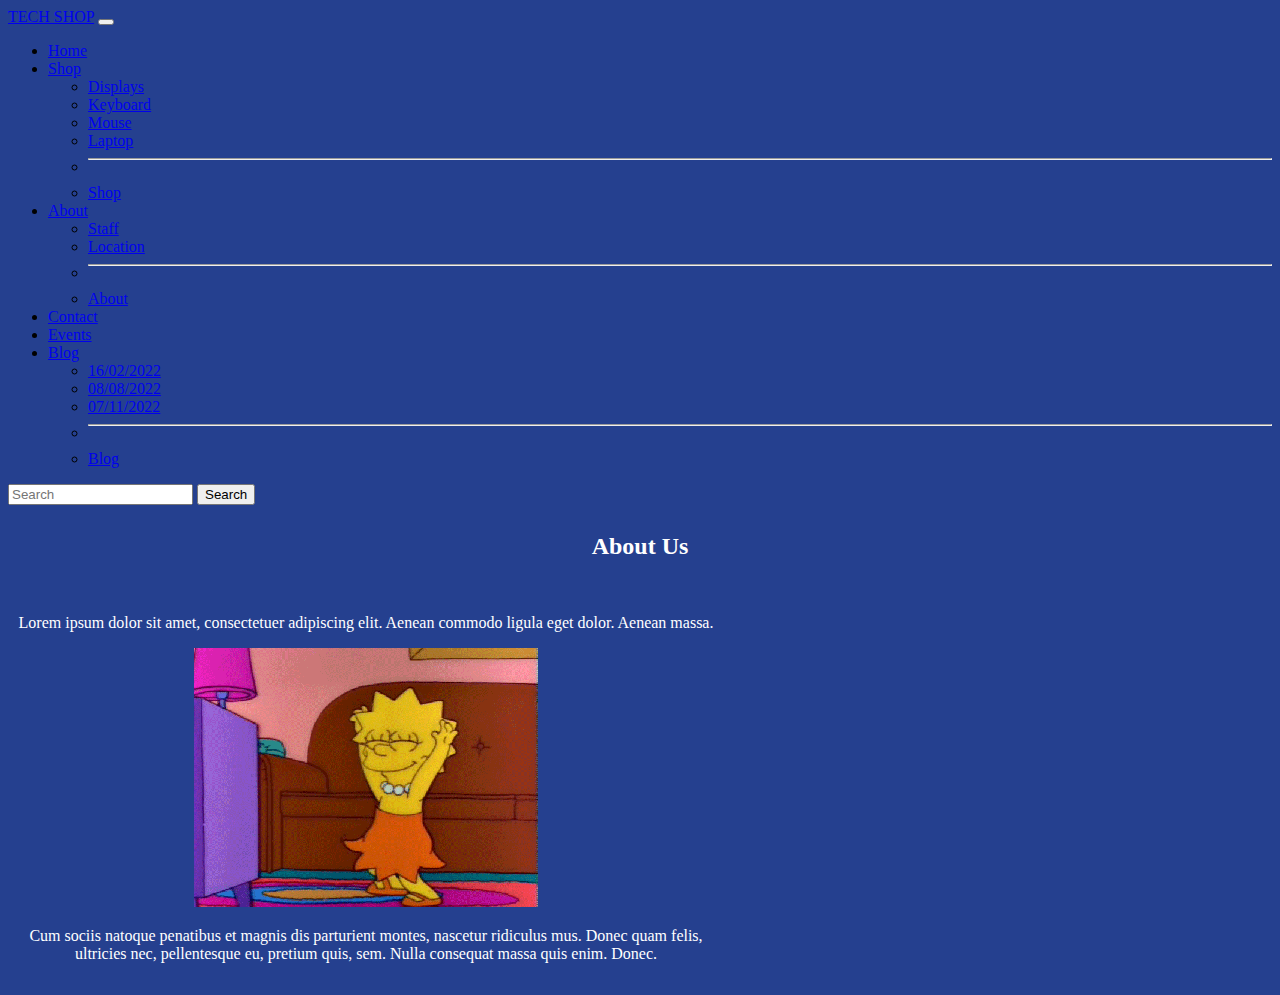
<file: HTML/About.html>
<!DOCTYPE html>
<html lang="en-US">
<head>
    <meta charset="UTF-8">
    <title>About us</title>
    
    <!-- CSS -->
    <!--<link rel="stylesheet" href="../CSS/style.css">-->
       
        <!-- CSS only -->
    
    <link href="https://cdn.jsdelivr.net/npm/bootstrap@5.2.1/dist/css/bootstrap.min.css" rel="stylesheet" integrity="sha384-iYQeCzEYFbKjA/T2uDLTpkwGzCiq6soy8tYaI1GyVh/UjpbCx/TYkiZhlZB6+fzT" crossorigin="anonymous">
    
    <!-- JavaScript Bundle with Popper -->
    <script src="https://cdn.jsdelivr.net/npm/bootstrap@5.2.1/dist/js/bootstrap.bundle.min.js" integrity="sha384-u1OknCvxWvY5kfmNBILK2hRnQC3Pr17a+RTT6rIHI7NnikvbZlHgTPOOmMi466C8" crossorigin="anonymous"></script>
    
    
</head>
<body style="background-color:  #25408F;">
    
    <!-- Horizontal menu starts here -->
    
    <header id="top">
   
<nav class="navbar navbar-expand-lg bg-light">
  <div class="container-fluid">
    <a class="navbar-brand" href="index.html">TECH SHOP</a>
    <button class="navbar-toggler" type="button" data-bs-toggle="collapse" data-bs-target="#navbarSupportedContent" aria-controls="navbarSupportedContent" aria-expanded="false" aria-label="Toggle navigation">
      <span class="navbar-toggler-icon"></span>
    </button>
    <div class="collapse navbar-collapse" id="navbarSupportedContent">
      <ul class="navbar-nav me-auto mb-2 mb-lg-0">
        
        <li class="nav-item">
          <a class="nav-link active" aria-current="page" href="index.html">Home</a>
        </li>
        
        <li class="nav-item dropdown">
          <a class="nav-link dropdown-toggle" href="Shop.html" role="button" data-bs-toggle="dropdown" aria-expanded="false">
            Shop
          </a>
          <ul class="dropdown-menu">
            <li><a class="dropdown-item" href="Shop.html#contDisplay">Displays</a></li>
            <li><a class="dropdown-item" href="Shop.html#contKeyboard">Keyboard</a></li>
            <li><a class="dropdown-item" href="Shop.html#contMouse">Mouse</a></li>
            <li><a class="dropdown-item" href="Shop.html#contLaptop">Laptop</a></li>
            <li><hr class="dropdown-divider"></li>
            <li><a class="dropdown-item" href="Shop.html">Shop</a></li>
          </ul>
        </li>
        
        <li class="nav-item dropdown">
          <a class="nav-link dropdown-toggle" href="About.html" role="button" data-bs-toggle="dropdown" aria-expanded="false">
            About
          </a>
          <ul class="dropdown-menu">
            <li><a class="dropdown-item" href="Staff.html">Staff</a></li>
            <li><a class="dropdown-item" href="Location.html">Location</a></li>
            <li><hr class="dropdown-divider"></li>
            <li><a class="dropdown-item" href="About.html">About</a></li>
          </ul>
        </li>
        
        <li class="nav-item">
          <a class="nav-link" href="Contact.html">Contact</a>
        </li>
        
        <li class="nav-item">
          <a class="nav-link" href="Events.html">Events</a>
        </li>
        
        <li class="nav-item dropdown">
          <a class="nav-link dropdown-toggle" href="Blog.html" role="button" data-bs-toggle="dropdown" aria-expanded="false">
            Blog
          </a>
          <ul class="dropdown-menu">
            <li><a class="dropdown-item" href="Blog.html#firstInput">16/02/2022</a></li>
            <li><a class="dropdown-item" href="Blog.html#secondInput">08/08/2022</a></li>
            <li><a class="dropdown-item" href="Blog.html#thirdInput">07/11/2022</a></li>
            <li><hr class="dropdown-divider"></li>
            <li><a class="dropdown-item" href="Blog.html">Blog</a></li>
          </ul>
        </li>
        
      </ul>
      <form class="d-flex" role="search">
        <input class="form-control me-2" type="search" placeholder="Search" aria-label="Search">
        <button class="btn btn-outline-success" type="submit">Search</button>
      </form>
    </div>
  </div>
</nav>

     </header>
    
     
     <!-- ABOUT US-->
     
     <section id="aboutUs">
        
        <div class="container" style="text-align: center; padding: 0.5rem;">
        <h2 style="color: white">About Us</h2>
         
         <div class="container" style="width: 700px; color: white;">
         <br><p>Lorem ipsum dolor sit amet, consectetuer adipiscing elit. Aenean commodo ligula eget dolor. Aenean massa.</p>
         
         <div style="margin-bottom: 0.9rem;">
         
         <img src="../Media/Gif/gifLisa.gif">
         
         </div>
         
         <p>Cum sociis natoque penatibus et magnis dis parturient montes, nascetur ridiculus mus. Donec quam felis, ultricies nec, pellentesque eu, pretium quis, sem. Nulla consequat massa quis enim. Donec.</p>
         
         </div>
         </div>
     </section>
    
</body>
</html>
</file>
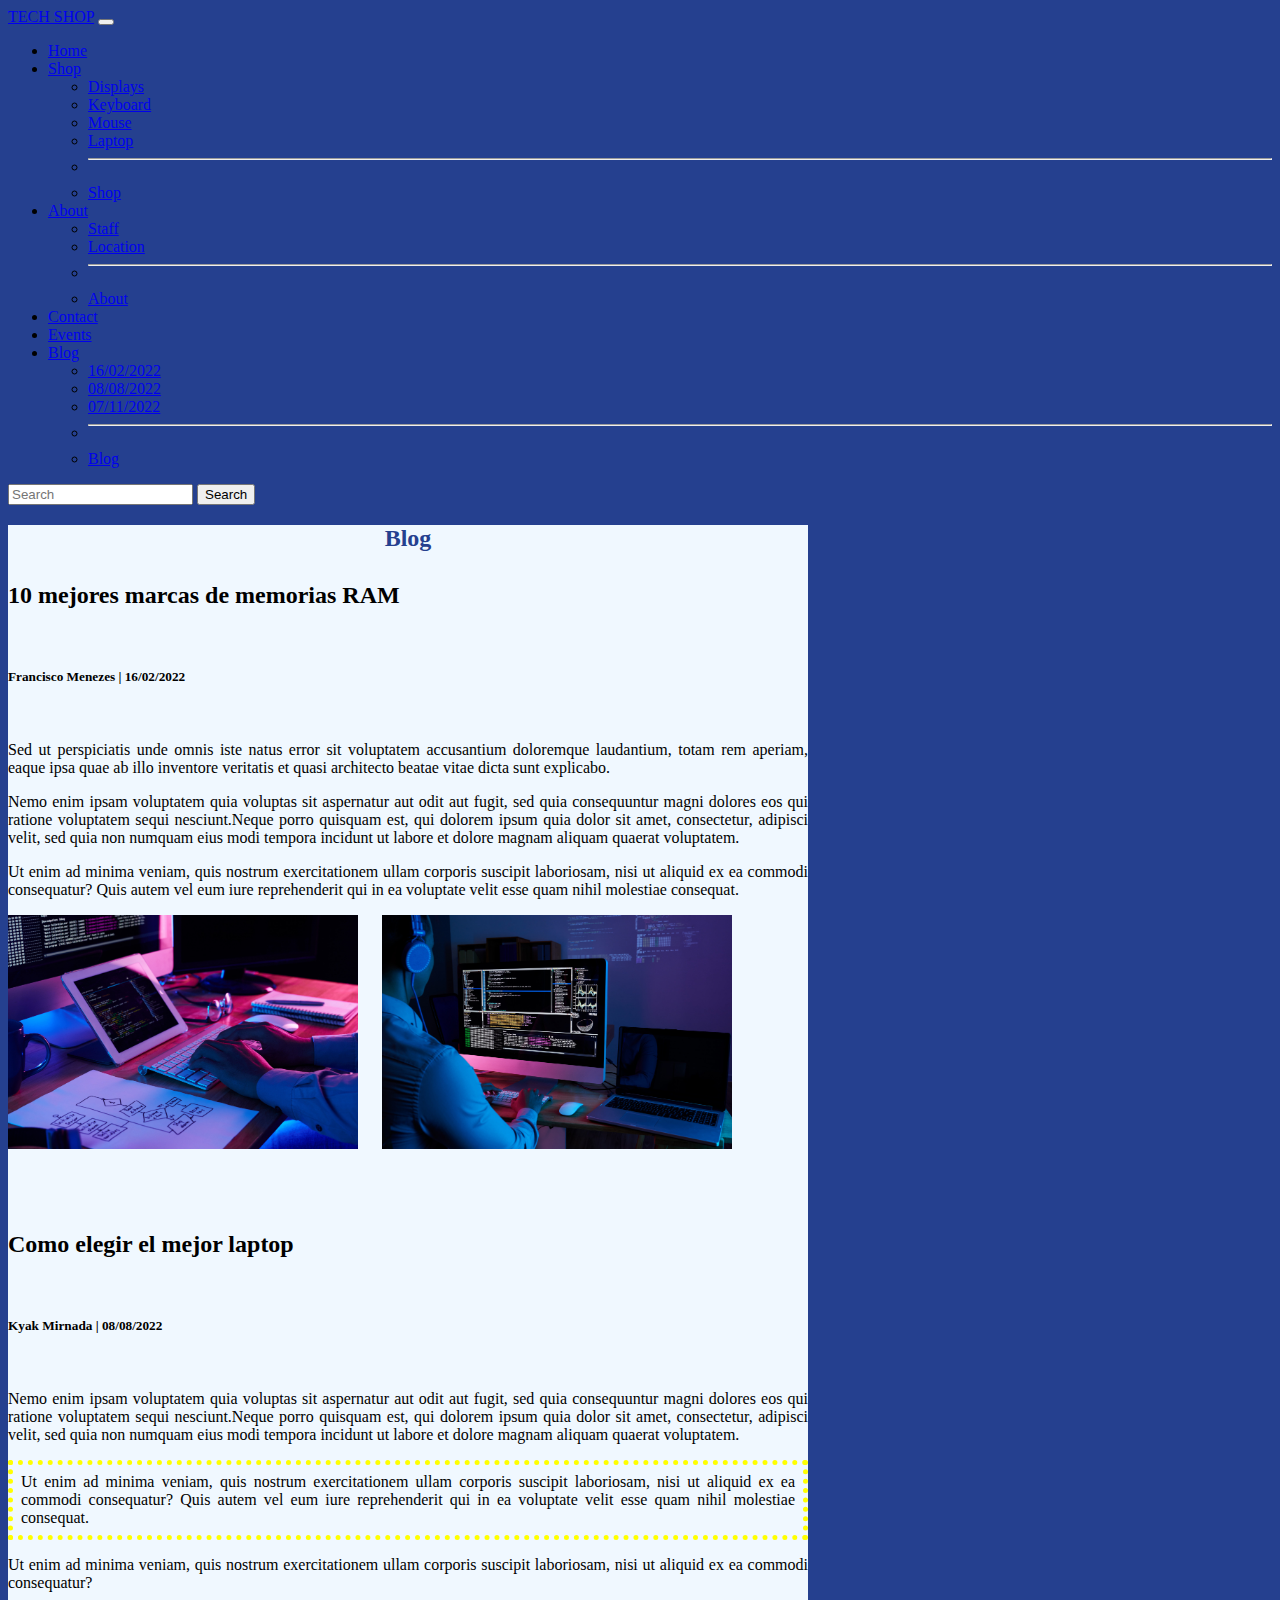
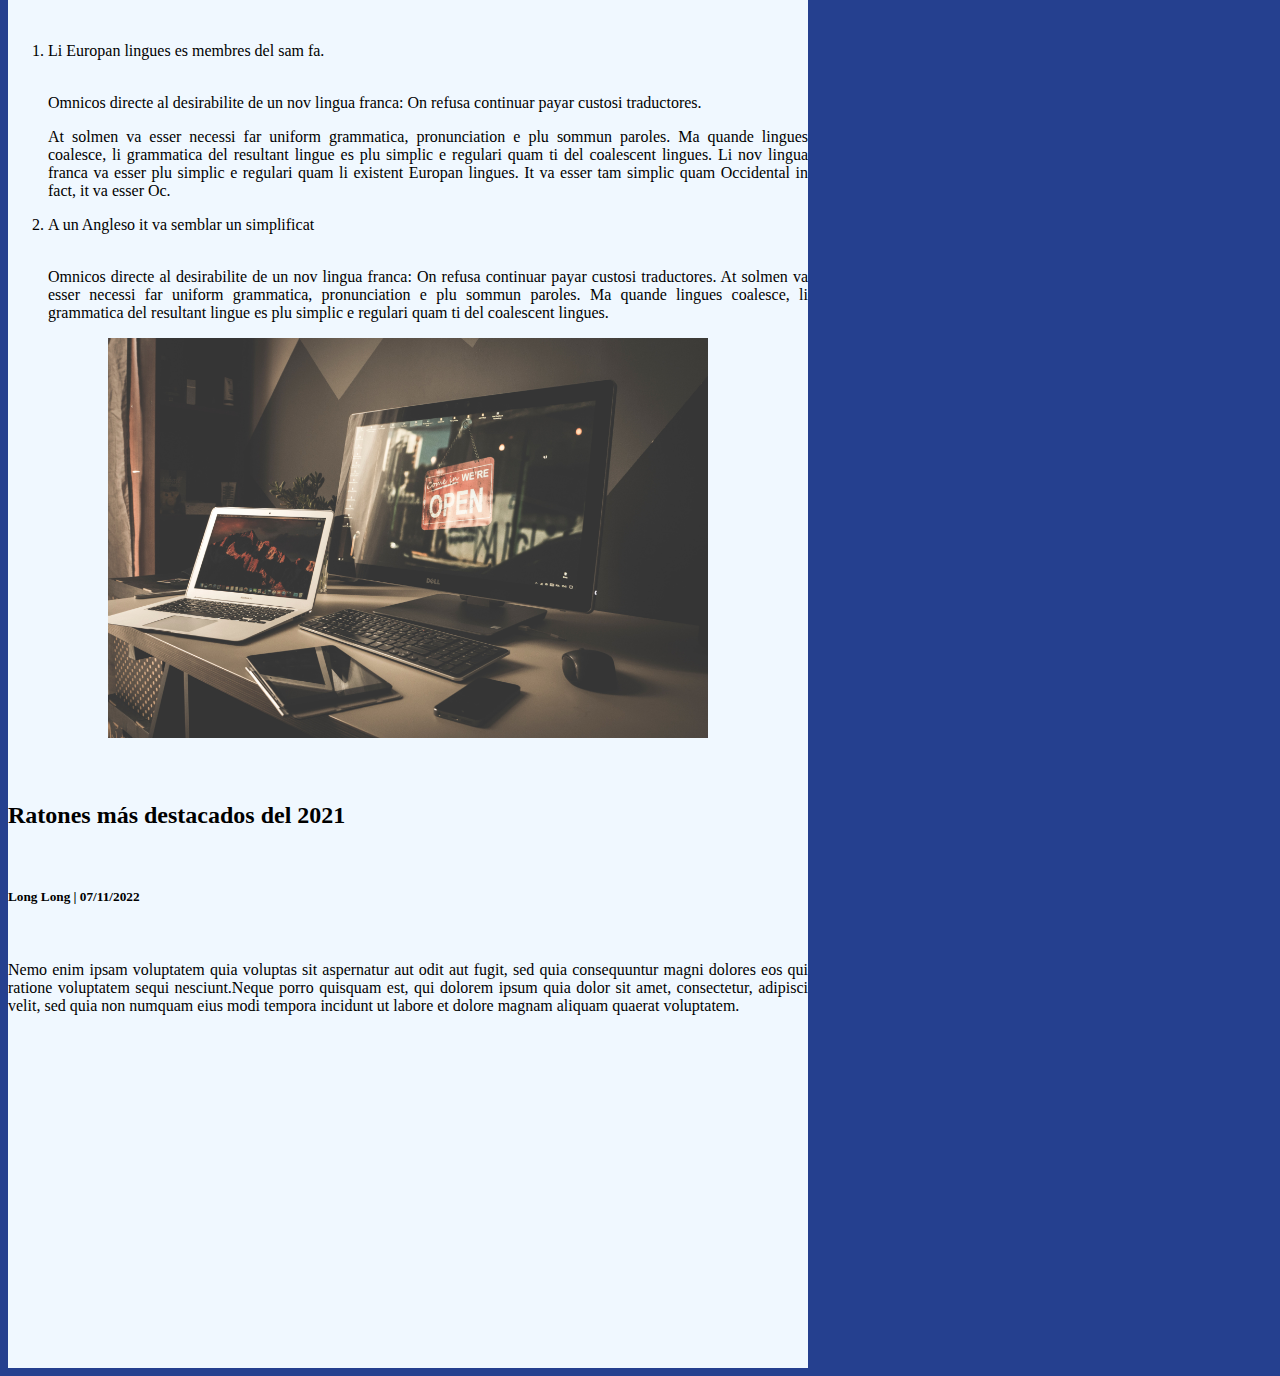
<file: HTML/Blog.html>
<!DOCTYPE html>
<html lang="en-US">
<head>
    <meta charset="UTF-8">
    <title>Blog</title>
    
    <!-- CSS -->
    <!--<link rel="stylesheet" href="../CSS/style.css">-->
       
        <!-- CSS only -->
    
    <link href="https://cdn.jsdelivr.net/npm/bootstrap@5.2.1/dist/css/bootstrap.min.css" rel="stylesheet" integrity="sha384-iYQeCzEYFbKjA/T2uDLTpkwGzCiq6soy8tYaI1GyVh/UjpbCx/TYkiZhlZB6+fzT" crossorigin="anonymous">
    
    <!-- JavaScript Bundle with Popper -->
    <script src="https://cdn.jsdelivr.net/npm/bootstrap@5.2.1/dist/js/bootstrap.bundle.min.js" integrity="sha384-u1OknCvxWvY5kfmNBILK2hRnQC3Pr17a+RTT6rIHI7NnikvbZlHgTPOOmMi466C8" crossorigin="anonymous"></script>
    
    
</head>
<body style="background-color:  #25408F;">
    
    <!-- Horizontal menu starts here -->
    
    <header id="top">
   
<nav class="navbar navbar-expand-lg bg-light">
  <div class="container-fluid">
    <a class="navbar-brand" href="index.html">TECH SHOP</a>
    <button class="navbar-toggler" type="button" data-bs-toggle="collapse" data-bs-target="#navbarSupportedContent" aria-controls="navbarSupportedContent" aria-expanded="false" aria-label="Toggle navigation">
      <span class="navbar-toggler-icon"></span>
    </button>
    <div class="collapse navbar-collapse" id="navbarSupportedContent">
      <ul class="navbar-nav me-auto mb-2 mb-lg-0">
        
        <li class="nav-item">
          <a class="nav-link active" aria-current="page" href="index.html">Home</a>
        </li>
        
        <li class="nav-item dropdown">
          <a class="nav-link dropdown-toggle" href="Shop.html" role="button" data-bs-toggle="dropdown" aria-expanded="false">
            Shop
          </a>
          <ul class="dropdown-menu">
            <li><a class="dropdown-item" href="Shop.html#contDisplay">Displays</a></li>
            <li><a class="dropdown-item" href="Shop.html#contKeyboard">Keyboard</a></li>
            <li><a class="dropdown-item" href="Shop.html#contMouse">Mouse</a></li>
            <li><a class="dropdown-item" href="Shop.html#contLaptop">Laptop</a></li>
            <li><hr class="dropdown-divider"></li>
            <li><a class="dropdown-item" href="Shop.html">Shop</a></li>
          </ul>
        </li>
        
        <li class="nav-item dropdown">
          <a class="nav-link dropdown-toggle" href="About.html" role="button" data-bs-toggle="dropdown" aria-expanded="false">
            About
          </a>
          <ul class="dropdown-menu">
            <li><a class="dropdown-item" href="Staff.html">Staff</a></li>
            <li><a class="dropdown-item" href="Location.html">Location</a></li>
            <li><hr class="dropdown-divider"></li>
            <li><a class="dropdown-item" href="About.html">About</a></li>
          </ul>
        </li>
        
        <li class="nav-item">
          <a class="nav-link" href="Contact.html">Contact</a>
        </li>
        
        <li class="nav-item">
          <a class="nav-link" href="Events.html">Events</a>
        </li>
        
        <li class="nav-item dropdown">
          <a class="nav-link dropdown-toggle" href="Blog.html" role="button" data-bs-toggle="dropdown" aria-expanded="false">
            Blog
          </a>
          <ul class="dropdown-menu">
            <li><a class="dropdown-item" href="Blog.html#firstInput">16/02/2022</a></li>
            <li><a class="dropdown-item" href="Blog.html#secondInput">08/08/2022</a></li>
            <li><a class="dropdown-item" href="Blog.html#thirdInput">07/11/2022</a></li>
            <li><hr class="dropdown-divider"></li>
            <li><a class="dropdown-item" href="Blog.html">Blog</a></li>
          </ul>
        </li>
        
      </ul>
      <form class="d-flex" role="search">
        <input class="form-control me-2" type="search" placeholder="Search" aria-label="Search">
        <button class="btn btn-outline-success" type="submit">Search</button>
      </form>
    </div>
  </div>
</nav>

     </header>
     
     
     
     <!-- BLOG -->
     
     <section id="blog">
        
        <div class="container" style="width: 800px; background-color: aliceblue;">
        <h2 style="color:#25408F; text-align: center; margin-top: 20px;">Blog</h2>
         
         <div class="container" style="margin-top: 30px; text-align: justify;">
         
         <!-- FIRST INPUT -->
         
         <div id="firstInput">
         <h2 id="tittleBlog">10 mejores marcas de memorias RAM</h2>
         <br><h5 id="tittleBlog">Francisco Menezes | 16/02/2022</h5> <br>
         
             <p>Sed ut perspiciatis unde omnis iste natus error sit voluptatem accusantium doloremque laudantium, totam rem aperiam, eaque ipsa quae ab illo inventore veritatis et quasi architecto beatae vitae dicta sunt explicabo.</p>
             
             <p>Nemo enim ipsam voluptatem quia voluptas sit aspernatur aut odit aut fugit, sed quia consequuntur magni dolores eos qui ratione voluptatem sequi nesciunt.Neque porro quisquam est, qui dolorem ipsum quia dolor sit amet, consectetur, adipisci velit, sed quia non numquam eius modi tempora incidunt ut labore et dolore magnam aliquam quaerat voluptatem.</p>
             
             <p>Ut enim ad minima veniam, quis nostrum exercitationem ullam corporis suscipit laboriosam, nisi ut aliquid ex ea commodi consequatur? Quis autem vel eum iure reprehenderit qui in ea voluptate velit esse quam nihil molestiae consequat.</p>
             
             <div class="container" style="width: 750px;">
             <img id="firstBlogImg" src="../Media/Blog/eBlog1.jpg" class="img-fluid" style="width: 350px;margin-bottom: 40px;" >
             <img id="firstBlogImg" src="../Media/Blog/eBlog2.jpg" class="img-fluid" style="width: 350px;margin-left: 20px;margin-bottom: 40px;">
             </div>
             
         </div>
         
         <br>
         
         <!-- SECOND INPUT -->
         
        <div id="secondInput">
         <h2 id="tittleBlog">Como elegir el mejor laptop</h2>
         <br><h5 id="tittleBlog">Kyak Mirnada | 08/08/2022</h5> <br>
             
             <p>Nemo enim ipsam voluptatem quia voluptas sit aspernatur aut odit aut fugit, sed quia consequuntur magni dolores eos qui ratione voluptatem sequi nesciunt.Neque porro quisquam est, qui dolorem ipsum quia dolor sit amet, consectetur, adipisci velit, sed quia non numquam eius modi tempora incidunt ut labore et dolore magnam aliquam quaerat voluptatem.</p>
             
             <p style="border: dotted; border-width: 5px; border-color: yellow; padding: 0.5rem;">Ut enim ad minima veniam, quis nostrum exercitationem ullam corporis suscipit laboriosam, nisi ut aliquid ex ea commodi consequatur? Quis autem vel eum iure reprehenderit qui in ea voluptate velit esse quam nihil molestiae consequat.</p>
             
             <p>Ut enim ad minima veniam, quis nostrum exercitationem ullam corporis suscipit laboriosam, nisi ut aliquid ex ea commodi consequatur? </p><br>
             
             <ol id="listBlog">
                 <li>Li Europan lingues es membres del sam fa.</li>
                 <br><p>Omnicos directe al desirabilite de un nov lingua franca: On refusa continuar payar custosi traductores. </p>
                 
                 <p>At solmen va esser necessi far uniform grammatica, pronunciation e plu sommun paroles. Ma quande lingues coalesce, li grammatica del resultant lingue es plu simplic e regulari quam ti del coalescent lingues. Li nov lingua franca va esser plu simplic e regulari quam li existent Europan lingues. It va esser tam simplic quam Occidental in fact, it va esser Oc.</p>
                 
                 <li>A un Angleso it va semblar un simplificat</li>
                 <br><p>Omnicos directe al desirabilite de un nov lingua franca: On refusa continuar payar custosi traductores. At solmen va esser necessi far uniform grammatica, pronunciation e plu sommun paroles. Ma quande lingues coalesce, li grammatica del resultant lingue es plu simplic e regulari quam ti del coalescent lingues.</p>
                 
             </ol>
             
             <div class="container" style="text-align: center;">
             <img id="secondBlogImg"src="../Media/Blog/eBlog3.jpg" class="img-fluid rounded" style="width: 600px;margin-bottom: 40px;">
             </div>
             
         </div>
        
        <!-- THIRD INPUT -->
        
        <div id="thirdInput">
         <h2 id="tittleBlog">Ratones más destacados del 2021</h2>
         <br><h5 id="tittleBlog">Long Long | 07/11/2022</h5> <br>
             
             <p>Nemo enim ipsam voluptatem quia voluptas sit aspernatur aut odit aut fugit, sed quia consequuntur magni dolores eos qui ratione voluptatem sequi nesciunt.Neque porro quisquam est, qui dolorem ipsum quia dolor sit amet, consectetur, adipisci velit, sed quia non numquam eius modi tempora incidunt ut labore et dolore magnam aliquam quaerat voluptatem.</p><br>
             
             <div class="containerVideoBlog">
             <iframe id="firstBlogVideo" width="560" height="315" src="https://www.youtube.com/embed/HJZzYHc4YeU" title="YouTube video player" frameborder="0" allow="accelerometer; autoplay; clipboard-write; encrypted-media; gyroscope; picture-in-picture" allowfullscreen></iframe>
             </div>
             
         </div>
         
         </div>
         </div>
     </section>
    
</body>
</html>
</file>
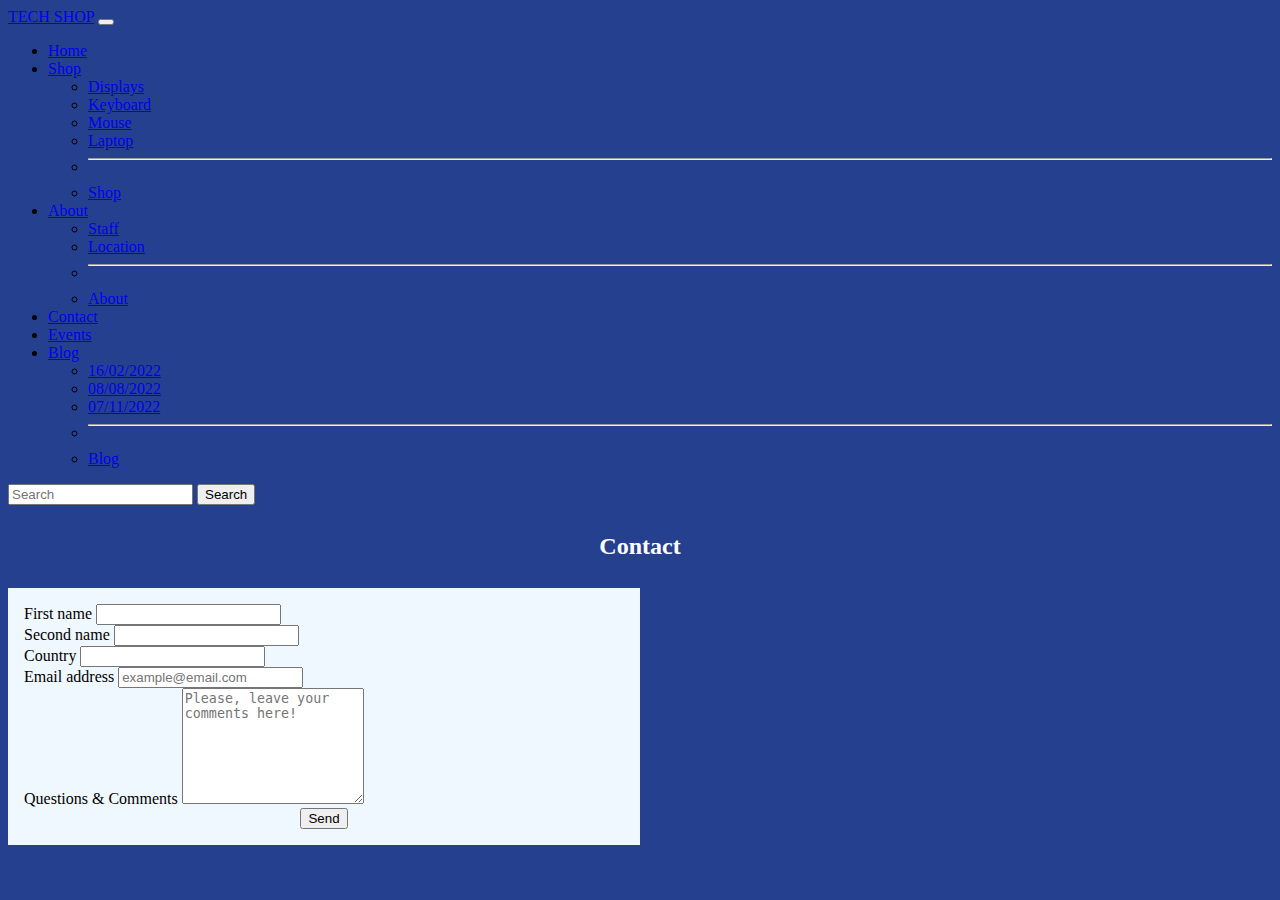
<file: HTML/Contact.html>
<!DOCTYPE html>
<html lang="en-US">
<head>
    <meta charset="UTF-8">
    <title>Contact</title>
    
    <!-- CSS -->
    <!--<link rel="stylesheet" href="../CSS/style.css">-->
       
        <!-- CSS only -->
    
    <link href="https://cdn.jsdelivr.net/npm/bootstrap@5.2.1/dist/css/bootstrap.min.css" rel="stylesheet" integrity="sha384-iYQeCzEYFbKjA/T2uDLTpkwGzCiq6soy8tYaI1GyVh/UjpbCx/TYkiZhlZB6+fzT" crossorigin="anonymous">
    
    <!-- JavaScript Bundle with Popper -->
    <script src="https://cdn.jsdelivr.net/npm/bootstrap@5.2.1/dist/js/bootstrap.bundle.min.js" integrity="sha384-u1OknCvxWvY5kfmNBILK2hRnQC3Pr17a+RTT6rIHI7NnikvbZlHgTPOOmMi466C8" crossorigin="anonymous"></script>
    
    
</head>
<body style="background-color:  #25408F;">
    
    <!-- Horizontal menu starts here -->
    
    <header id="top">
   
<nav class="navbar navbar-expand-lg bg-light">
  <div class="container-fluid">
    <a class="navbar-brand" href="index.html">TECH SHOP</a>
    <button class="navbar-toggler" type="button" data-bs-toggle="collapse" data-bs-target="#navbarSupportedContent" aria-controls="navbarSupportedContent" aria-expanded="false" aria-label="Toggle navigation">
      <span class="navbar-toggler-icon"></span>
    </button>
    <div class="collapse navbar-collapse" id="navbarSupportedContent">
      <ul class="navbar-nav me-auto mb-2 mb-lg-0">
        
        <li class="nav-item">
          <a class="nav-link active" aria-current="page" href="index.html">Home</a>
        </li>
        
        <li class="nav-item dropdown">
          <a class="nav-link dropdown-toggle" href="Shop.html" role="button" data-bs-toggle="dropdown" aria-expanded="false">
            Shop
          </a>
          <ul class="dropdown-menu">
            <li><a class="dropdown-item" href="Shop.html#contDisplay">Displays</a></li>
            <li><a class="dropdown-item" href="Shop.html#contKeyboard">Keyboard</a></li>
            <li><a class="dropdown-item" href="Shop.html#contMouse">Mouse</a></li>
            <li><a class="dropdown-item" href="Shop.html#contLaptop">Laptop</a></li>
            <li><hr class="dropdown-divider"></li>
            <li><a class="dropdown-item" href="Shop.html">Shop</a></li>
          </ul>
        </li>
        
        <li class="nav-item dropdown">
          <a class="nav-link dropdown-toggle" href="About.html" role="button" data-bs-toggle="dropdown" aria-expanded="false">
            About
          </a>
          <ul class="dropdown-menu">
            <li><a class="dropdown-item" href="Staff.html">Staff</a></li>
            <li><a class="dropdown-item" href="Location.html">Location</a></li>
            <li><hr class="dropdown-divider"></li>
            <li><a class="dropdown-item" href="About.html">About</a></li>
          </ul>
        </li>
        
        <li class="nav-item">
          <a class="nav-link" href="Contact.html">Contact</a>
        </li>
        
        <li class="nav-item">
          <a class="nav-link" href="Events.html">Events</a>
        </li>
        
        <li class="nav-item dropdown">
          <a class="nav-link dropdown-toggle" href="Blog.html" role="button" data-bs-toggle="dropdown" aria-expanded="false">
            Blog
          </a>
          <ul class="dropdown-menu">
            <li><a class="dropdown-item" href="Blog.html#firstInput">16/02/2022</a></li>
            <li><a class="dropdown-item" href="Blog.html#secondInput">08/08/2022</a></li>
            <li><a class="dropdown-item" href="Blog.html#thirdInput">07/11/2022</a></li>
            <li><hr class="dropdown-divider"></li>
            <li><a class="dropdown-item" href="Blog.html">Blog</a></li>
          </ul>
        </li>
        
      </ul>
      <form class="d-flex" role="search">
        <input class="form-control me-2" type="search" placeholder="Search" aria-label="Search">
        <button class="btn btn-outline-success" type="submit">Search</button>
      </form>
    </div>
  </div>
</nav>

     </header>
    
     
     <!-- CONTACT -->
     
<div class="container">

     <section id="contact">
         <h2 style="color: white; text-align: center; padding: 0.5rem;">Contact</h2>
         
         <div class="container" style="width: 600px; text-align: center; background-color: aliceblue; padding: 1rem;">
         
<form action="http://vip.groupehn.com:20003/html/infospost.php" method="POST">
         
<div class="container" style="max-width: 500px; background-color: aliceblue; text-align: left;">        
         
         <div class="mb-3">
             <label for="" class="form-label">First name</label>
             <input type="text" class="form-control" id="tuclase" required class="tuclase" name="firstname">
        </div>
             
             <div class="mb-3">
             <label for="" class="form-label">Second name</label>
             <input type="text" class="form-control" id="a" required class="tuclase" name="secondname">
             </div>
             
             <div class="mb-3">
             <label for="" class="form-label">Country</label>
             <input type="text" class="form-control" id="a" required class="suclase" name="country">
             </div>
             
             <div class="mb-3">
             <label for="" class="form-label">Email address</label>
             <input type="email" class="form-control" id="a" required class="tuclase" placeholder="example@email.com" name="email">
             </div>
             
             <div class="mb-3">
             <label for="" class="form-label">Questions &amp; Comments</label>
             <textarea class="form-control" placeholder="Please, leave your comments here!" required class="tuclase" style="height: 110px;" name="coments"></textarea>
             </div>
  </div> 
  
  <button type="submit" class="btn btn-primary">Send</button>
  
</form>
             
          
        </div>
         
     </section>
    
    </div>
     
    
</body>
</html>
</file>
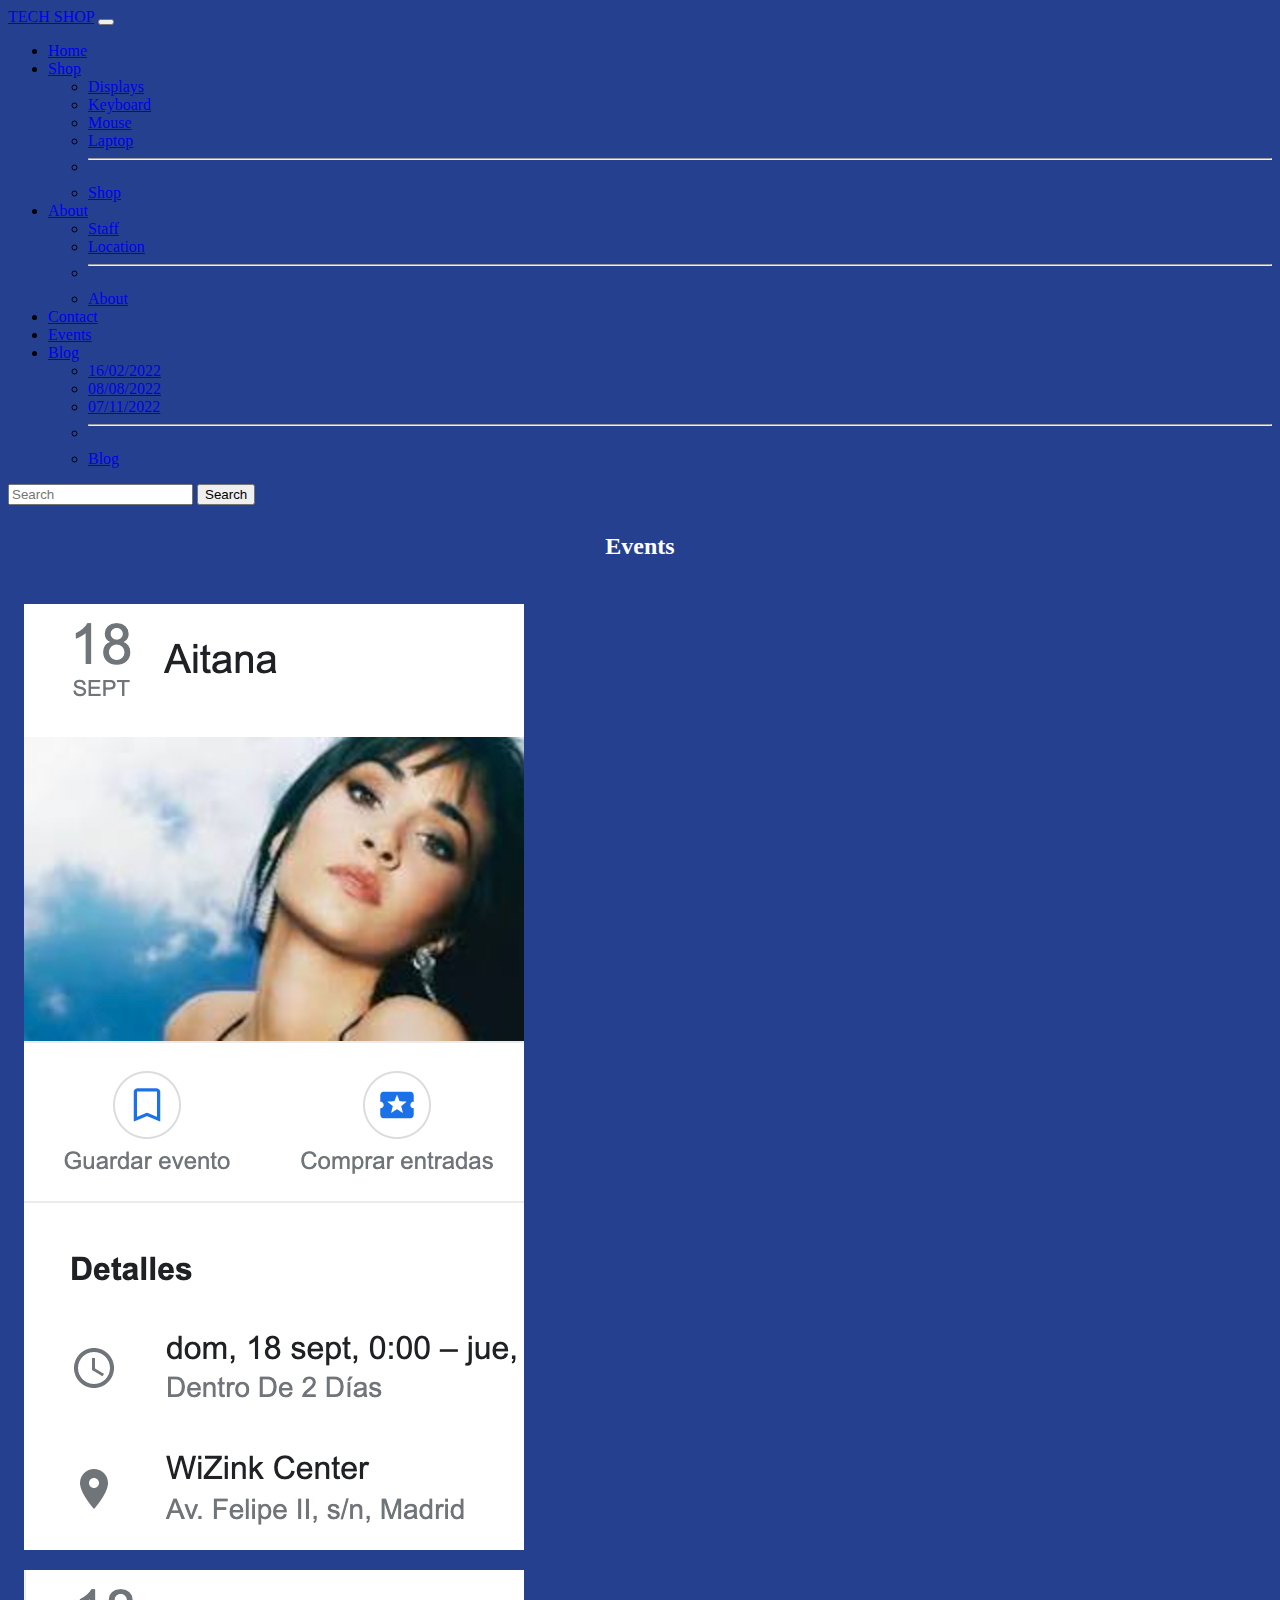
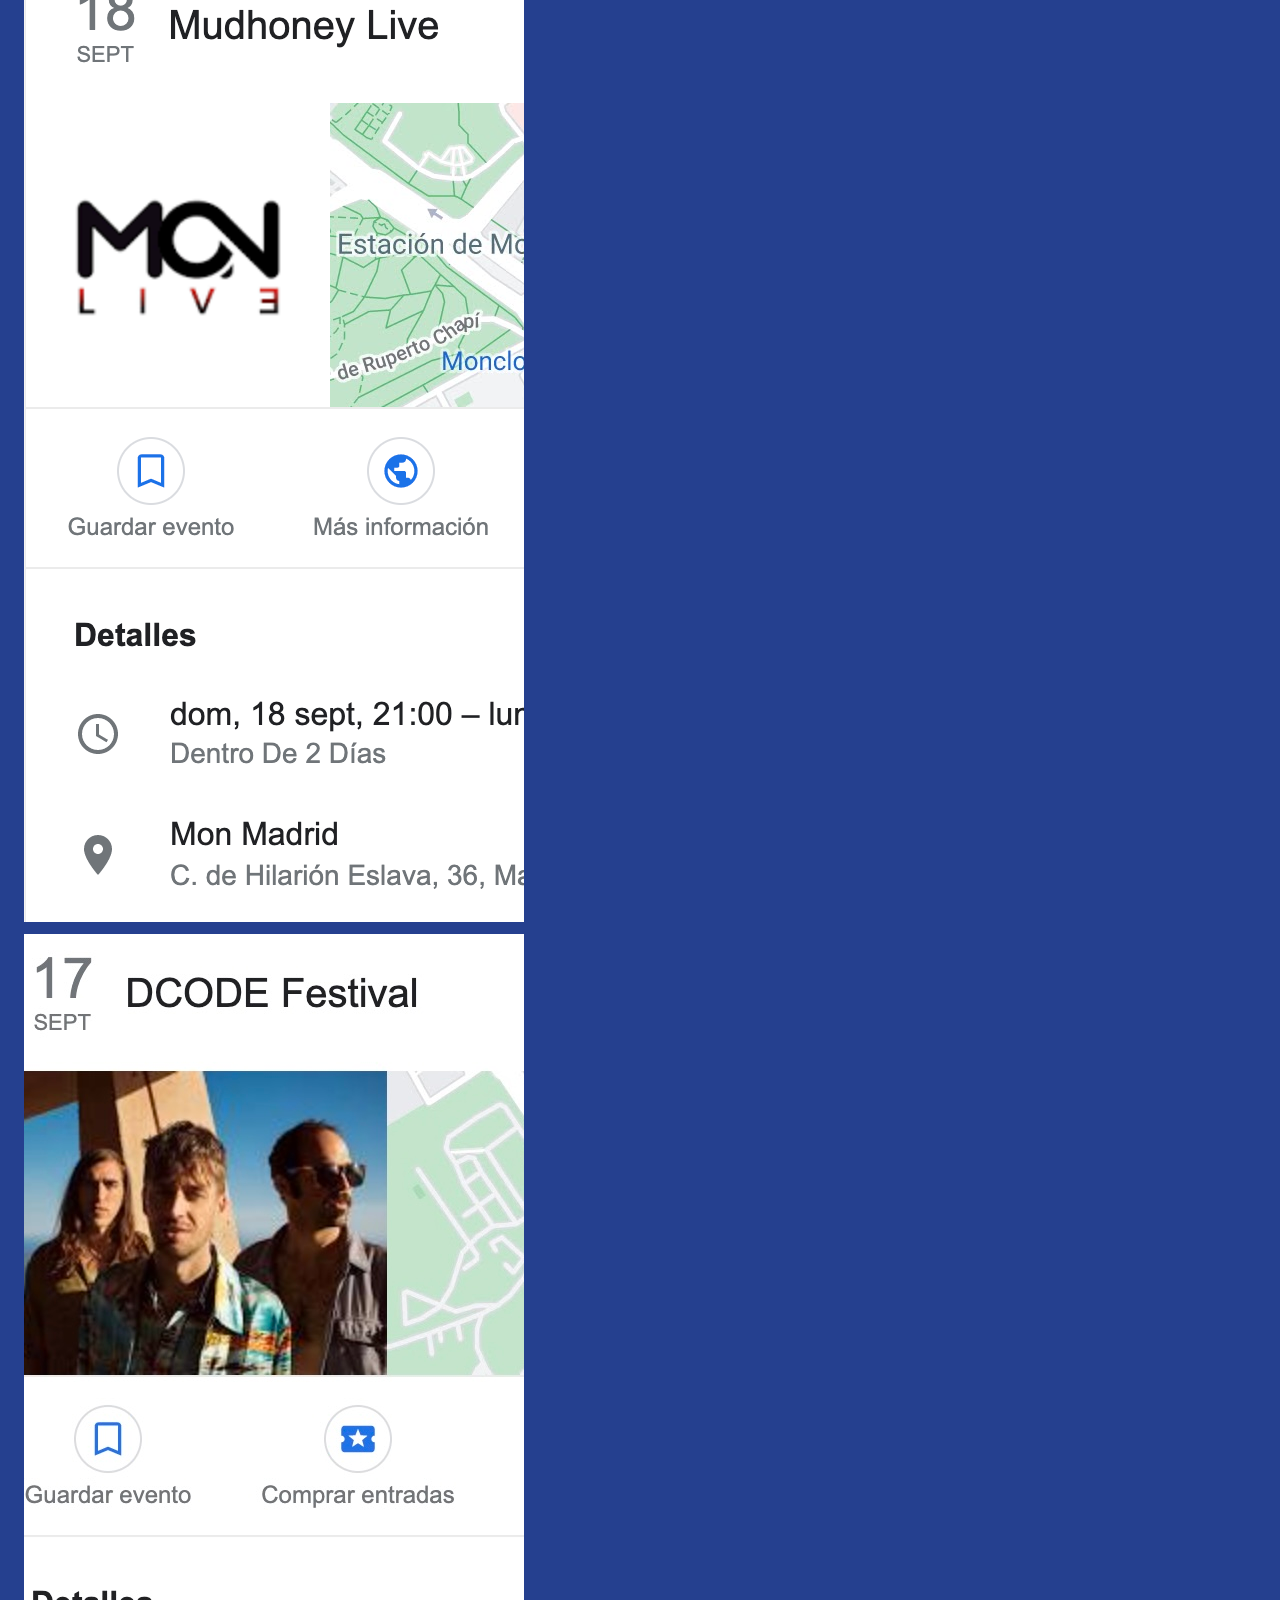
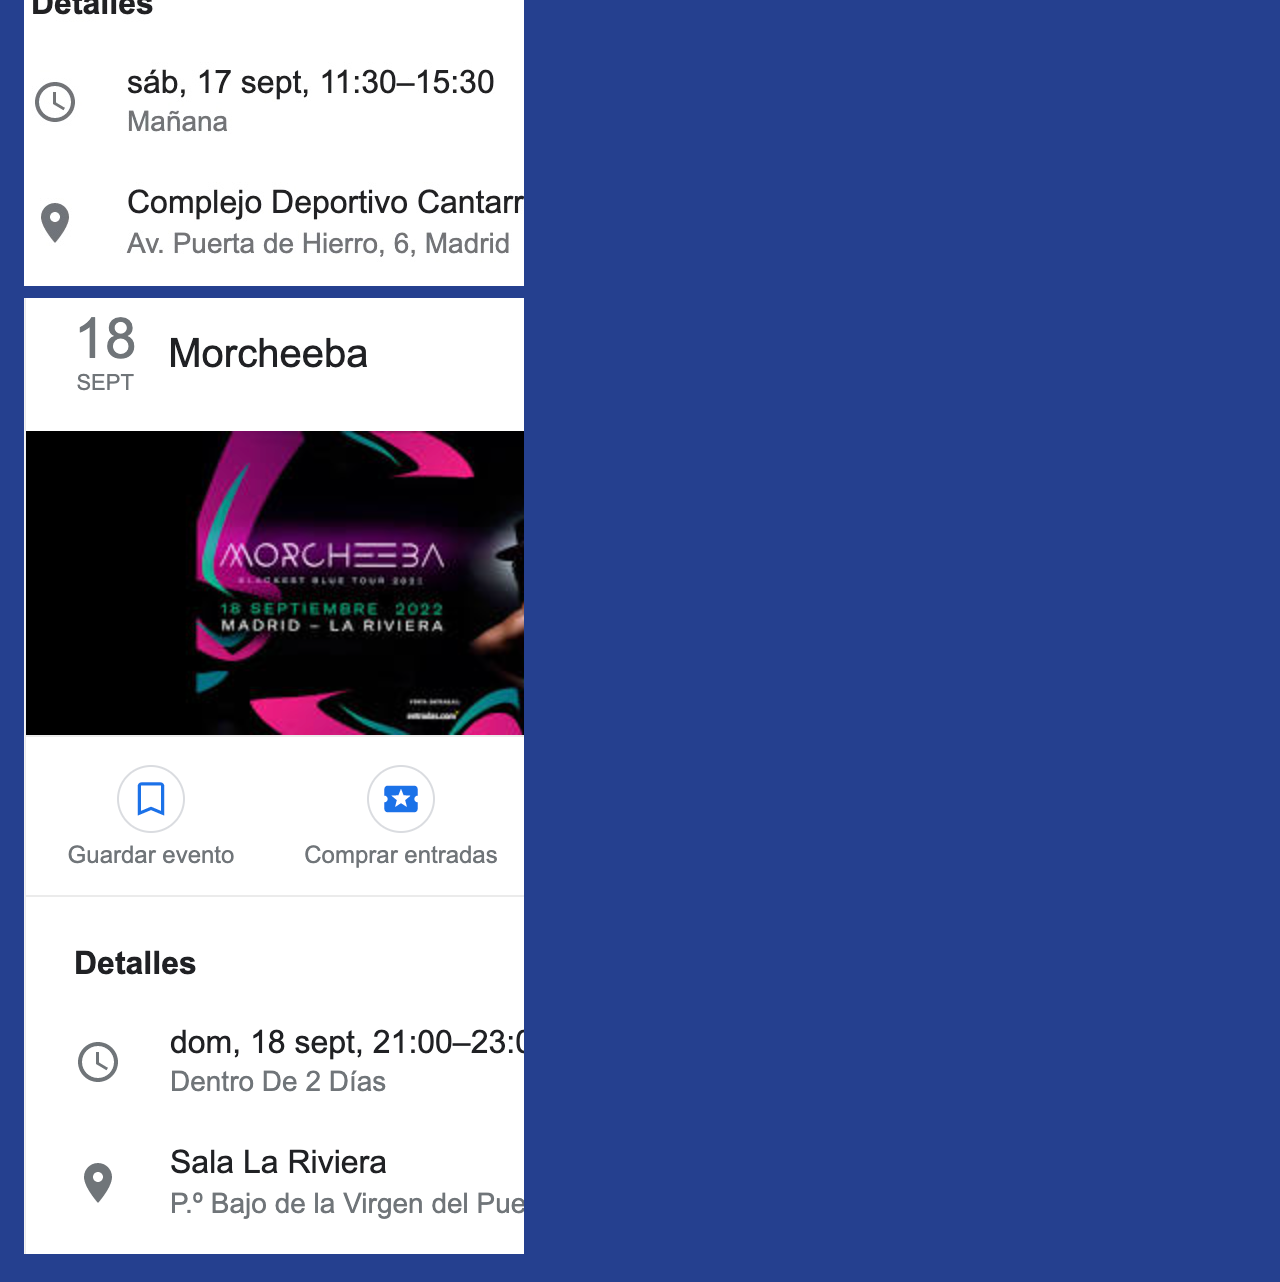
<file: HTML/Events.html>
<!DOCTYPE html>
<html lang="en-US">
<head>
    <meta charset="UTF-8">
    <title>Events</title>
    
    <!-- CSS -->
    <!--<link rel="stylesheet" href="../CSS/style.css">-->
       
       
        <!-- CSS only -->
    
    <link href="https://cdn.jsdelivr.net/npm/bootstrap@5.2.1/dist/css/bootstrap.min.css" rel="stylesheet" integrity="sha384-iYQeCzEYFbKjA/T2uDLTpkwGzCiq6soy8tYaI1GyVh/UjpbCx/TYkiZhlZB6+fzT" crossorigin="anonymous">
    
    <!-- JavaScript Bundle with Popper -->
    <script src="https://cdn.jsdelivr.net/npm/bootstrap@5.2.1/dist/js/bootstrap.bundle.min.js" integrity="sha384-u1OknCvxWvY5kfmNBILK2hRnQC3Pr17a+RTT6rIHI7NnikvbZlHgTPOOmMi466C8" crossorigin="anonymous"></script>
    
    
</head>
<body style="background-color:  #25408F;">
    
    <!-- Horizontal menu starts here -->
    
    <header id="top">
   
<nav class="navbar navbar-expand-lg bg-light">
  <div class="container-fluid">
    <a class="navbar-brand" href="index.html">TECH SHOP</a>
    <button class="navbar-toggler" type="button" data-bs-toggle="collapse" data-bs-target="#navbarSupportedContent" aria-controls="navbarSupportedContent" aria-expanded="false" aria-label="Toggle navigation">
      <span class="navbar-toggler-icon"></span>
    </button>
    <div class="collapse navbar-collapse" id="navbarSupportedContent">
      <ul class="navbar-nav me-auto mb-2 mb-lg-0">
        
        <li class="nav-item">
          <a class="nav-link active" aria-current="page" href="index.html">Home</a>
        </li>
        
        <li class="nav-item dropdown">
          <a class="nav-link dropdown-toggle" href="Shop.html" role="button" data-bs-toggle="dropdown" aria-expanded="false">
            Shop
          </a>
          <ul class="dropdown-menu">
            <li><a class="dropdown-item" href="Shop.html#contDisplay">Displays</a></li>
            <li><a class="dropdown-item" href="Shop.html#contKeyboard">Keyboard</a></li>
            <li><a class="dropdown-item" href="Shop.html#contMouse">Mouse</a></li>
            <li><a class="dropdown-item" href="Shop.html#contLaptop">Laptop</a></li>
            <li><hr class="dropdown-divider"></li>
            <li><a class="dropdown-item" href="Shop.html">Shop</a></li>
          </ul>
        </li>
        
        <li class="nav-item dropdown">
          <a class="nav-link dropdown-toggle" href="About.html" role="button" data-bs-toggle="dropdown" aria-expanded="false">
            About
          </a>
          <ul class="dropdown-menu">
            <li><a class="dropdown-item" href="Staff.html">Staff</a></li>
            <li><a class="dropdown-item" href="Location.html">Location</a></li>
            <li><hr class="dropdown-divider"></li>
            <li><a class="dropdown-item" href="About.html">About</a></li>
          </ul>
        </li>
        
        <li class="nav-item">
          <a class="nav-link" href="Contact.html">Contact</a>
        </li>
        
        <li class="nav-item">
          <a class="nav-link" href="Events.html">Events</a>
        </li>
        
        <li class="nav-item dropdown">
          <a class="nav-link dropdown-toggle" href="Blog.html" role="button" data-bs-toggle="dropdown" aria-expanded="false">
            Blog
          </a>
          <ul class="dropdown-menu">
            <li><a class="dropdown-item" href="Blog.html#firstInput">16/02/2022</a></li>
            <li><a class="dropdown-item" href="Blog.html#secondInput">08/08/2022</a></li>
            <li><a class="dropdown-item" href="Blog.html#thirdInput">07/11/2022</a></li>
            <li><hr class="dropdown-divider"></li>
            <li><a class="dropdown-item" href="Blog.html">Blog</a></li>
          </ul>
        </li>
        
      </ul>
      <form class="d-flex" role="search">
        <input class="form-control me-2" type="search" placeholder="Search" aria-label="Search">
        <button class="btn btn-outline-success" type="submit">Search</button>
      </form>
    </div>
  </div>
</nav>

     </header>
     
     <!-- EVENTS -->
     
     <div class="container">
     
     <section id="events">
        
        <h2 style="color: white; text-align: center; padding: 0.5rem;">Events</h2>
        
            <div class="container" style="width: 500px; padding: 0.5rem; overflow: hidden;">
        
            <a href="https://www.esmadrid.com/agenda/aitana-wizink-center" target="_blank"><img id="imgE" src="../Media/Events/Event1.png" class="img-fluid" style="padding: 0.5rem;"></a>
            
            <a href="https://mudhoneyonline.com/event/4370207/568927792/mudhoney-live" target="_blank"><img id="imgE" src="../Media/Events/Event2.png" class="img-fluid" style="padding: 0.5rem;"></a>
            
            <a href="https://www.esmadrid.com/agenda/dcode-festival-campus-universidad-complutense-de-madrid" target="_blank" style="padding: 0.5rem;"><img id="imgE" src="../Media/Events/Event3.jpg" class="img-fluid"></a>
            
            <a href="https://www.entradas.com/event/morcheeba-sala-la-riviera-15440825/" target="_blank"><img id="imgE" src="../Media/Events/Event4.png" class="img-fluid" style="padding: 0.5rem;"></a>
            
            
         </div>
         
     </section>
	</div>	
	
</body>
</html>
</file>
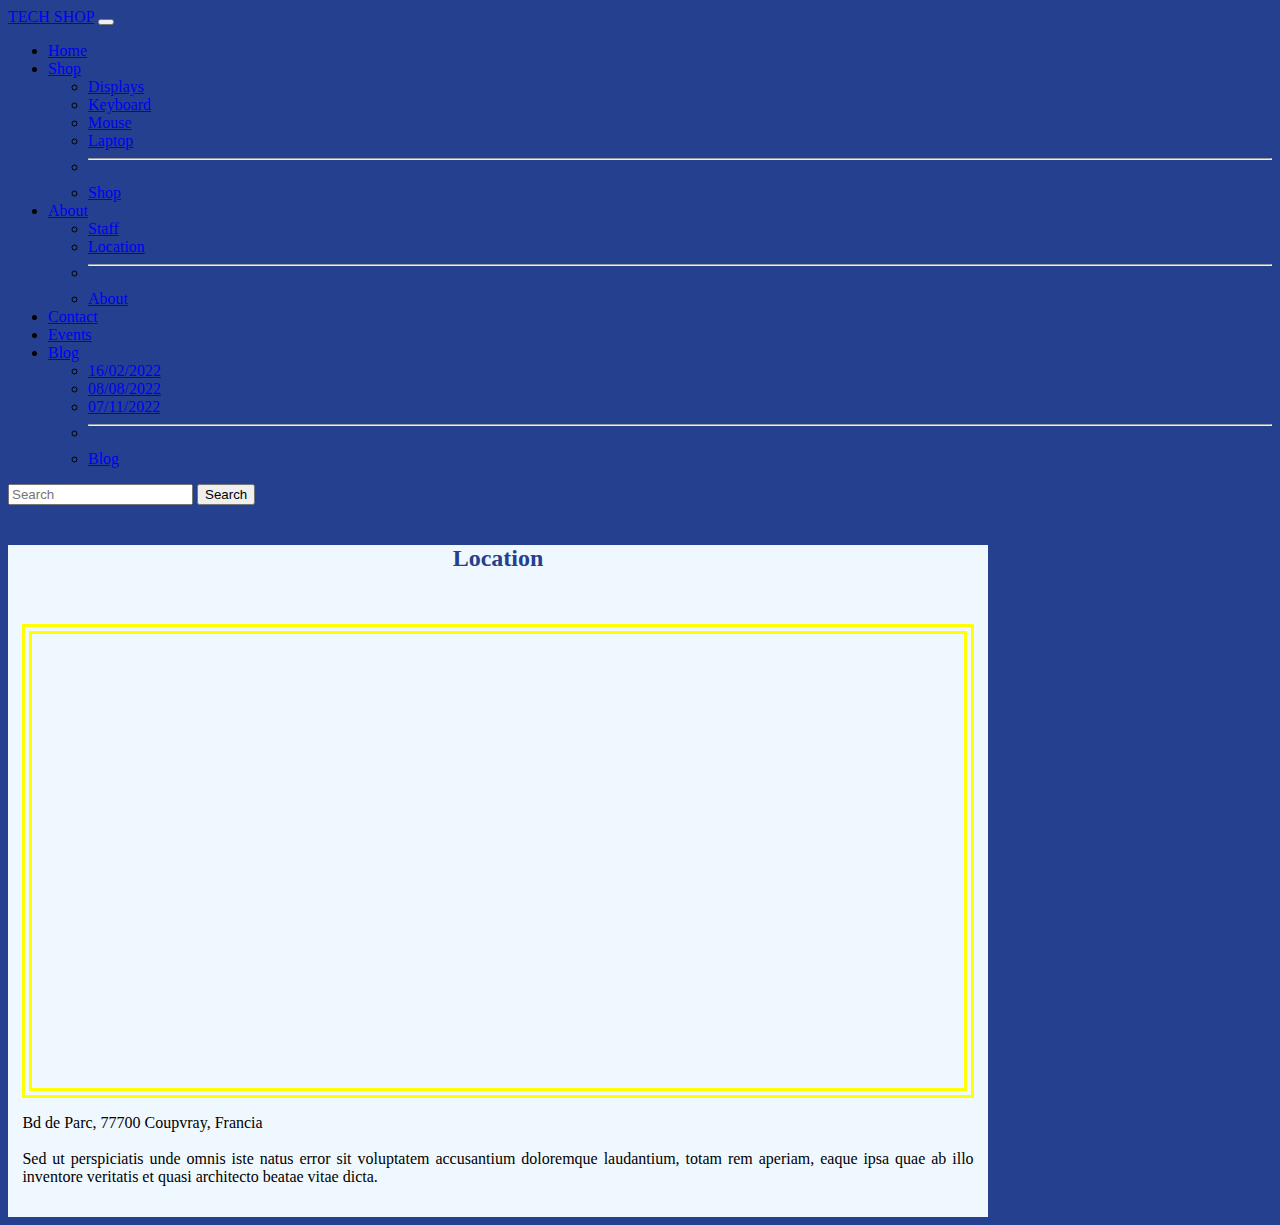
<file: HTML/Location.html>
<!DOCTYPE html>
<html lang="en-US">
<head>
    <meta charset="UTF-8">
    <title>Location</title>
    
    <!-- CSS -->
    <!--<link rel="stylesheet" href="../CSS/style.css">-->
       
        <!-- CSS only -->
    
    <link href="https://cdn.jsdelivr.net/npm/bootstrap@5.2.1/dist/css/bootstrap.min.css" rel="stylesheet" integrity="sha384-iYQeCzEYFbKjA/T2uDLTpkwGzCiq6soy8tYaI1GyVh/UjpbCx/TYkiZhlZB6+fzT" crossorigin="anonymous">
    
    <!-- JavaScript Bundle with Popper -->
    <script src="https://cdn.jsdelivr.net/npm/bootstrap@5.2.1/dist/js/bootstrap.bundle.min.js" integrity="sha384-u1OknCvxWvY5kfmNBILK2hRnQC3Pr17a+RTT6rIHI7NnikvbZlHgTPOOmMi466C8" crossorigin="anonymous"></script>
    
    
</head>
<body style="background-color:  #25408F;">
    
    <!-- Horizontal menu starts here -->
    
    <header id="top">
   
<nav class="navbar navbar-expand-lg bg-light">
  <div class="container-fluid">
    <a class="navbar-brand" href="index.html">TECH SHOP</a>
    <button class="navbar-toggler" type="button" data-bs-toggle="collapse" data-bs-target="#navbarSupportedContent" aria-controls="navbarSupportedContent" aria-expanded="false" aria-label="Toggle navigation">
      <span class="navbar-toggler-icon"></span>
    </button>
    <div class="collapse navbar-collapse" id="navbarSupportedContent">
      <ul class="navbar-nav me-auto mb-2 mb-lg-0">
        
        <li class="nav-item">
          <a class="nav-link active" aria-current="page" href="index.html">Home</a>
        </li>
        
        <li class="nav-item dropdown">
          <a class="nav-link dropdown-toggle" href="Shop.html" role="button" data-bs-toggle="dropdown" aria-expanded="false">
            Shop
          </a>
          <ul class="dropdown-menu">
            <li><a class="dropdown-item" href="Shop.html#contDisplay">Displays</a></li>
            <li><a class="dropdown-item" href="Shop.html#contKeyboard">Keyboard</a></li>
            <li><a class="dropdown-item" href="Shop.html#contMouse">Mouse</a></li>
            <li><a class="dropdown-item" href="Shop.html#contLaptop">Laptop</a></li>
            <li><hr class="dropdown-divider"></li>
            <li><a class="dropdown-item" href="Shop.html">Shop</a></li>
          </ul>
        </li>
        
        <li class="nav-item dropdown">
          <a class="nav-link dropdown-toggle" href="About.html" role="button" data-bs-toggle="dropdown" aria-expanded="false">
            About
          </a>
          <ul class="dropdown-menu">
            <li><a class="dropdown-item" href="Staff.html">Staff</a></li>
            <li><a class="dropdown-item" href="Location.html">Location</a></li>
            <li><hr class="dropdown-divider"></li>
            <li><a class="dropdown-item" href="About.html">About</a></li>
          </ul>
        </li>
        
        <li class="nav-item">
          <a class="nav-link" href="Contact.html">Contact</a>
        </li>
        
        <li class="nav-item">
          <a class="nav-link" href="Events.html">Events</a>
        </li>
        
        <li class="nav-item dropdown">
          <a class="nav-link dropdown-toggle" href="Blog.html" role="button" data-bs-toggle="dropdown" aria-expanded="false">
            Blog
          </a>
          <ul class="dropdown-menu">
            <li><a class="dropdown-item" href="Blog.html#firstInput">16/02/2022</a></li>
            <li><a class="dropdown-item" href="Blog.html#secondInput">08/08/2022</a></li>
            <li><a class="dropdown-item" href="Blog.html#thirdInput">07/11/2022</a></li>
            <li><hr class="dropdown-divider"></li>
            <li><a class="dropdown-item" href="Blog.html">Blog</a></li>
          </ul>
        </li>
        
      </ul>
      <form class="d-flex" role="search">
        <input class="form-control me-2" type="search" placeholder="Search" aria-label="Search">
        <button class="btn btn-outline-success" type="submit">Search</button>
      </form>
    </div>
  </div>
</nav>

     </header>
     
     
     <!-- LOCATION -->
     
     <section id="location" class="container" style="background-color: aliceblue; width: 980px;margin-top: 40px;">
         
         <h2 style="color: #25408F; text-align: center;">Location</h2><br>
         
         <div class="row" style="padding: 0.9rem;">
         
         <div class="col" style="border-style: double; border-color: yellow; border-width: 10px;">
            <iframe src="https://www.google.com/maps/embed?pb=!1m18!1m12!1m3!1d3315.0085753597787!2d-117.92116824949592!3d33.81209178057715!2m3!1f0!2f0!3f0!3m2!1i1024!2i768!4f13.1!3m3!1m2!1s0x80dcd7d12b3b5e6b%3A0x2ef62f8418225cfa!2sDisneyland!5e0!3m2!1ses!2ses!4v1663259155459!5m2!1ses!2ses" width="600" height="450" style="border:0;" allowfullscreen="" loading="lazy" referrerpolicy="no-referrer-when-downgrade"></iframe>
         </div>
         
         <div class="col" style="margin:auto; text-align: justify;">
           <p>
            Bd de Parc, 77700 Coupvray, Francia <br>
             <br> Sed ut perspiciatis unde omnis iste natus error sit voluptatem accusantium doloremque laudantium, totam rem aperiam, eaque ipsa quae ab illo inventore veritatis et quasi architecto beatae vitae dicta.
         </p>
         </div>

         </div>
     </section>
     
    
</body>
</html>
</file>
